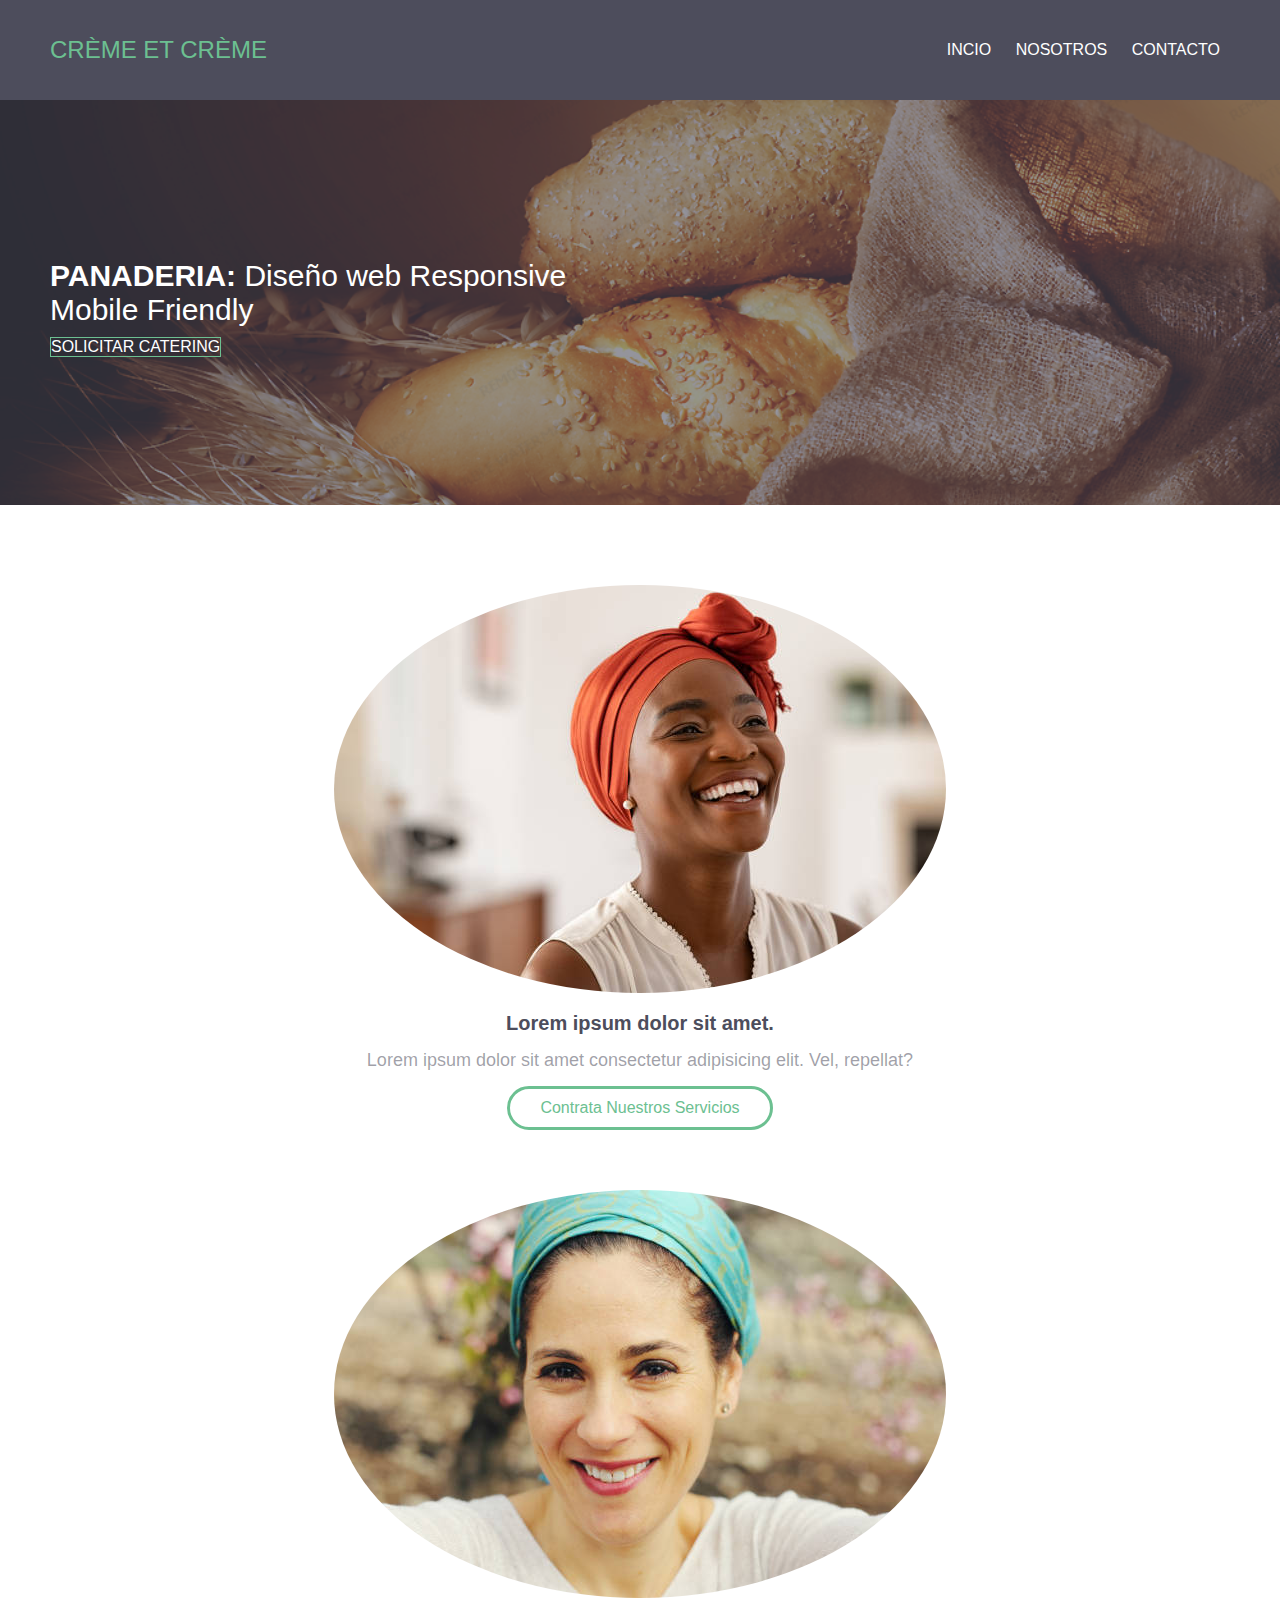
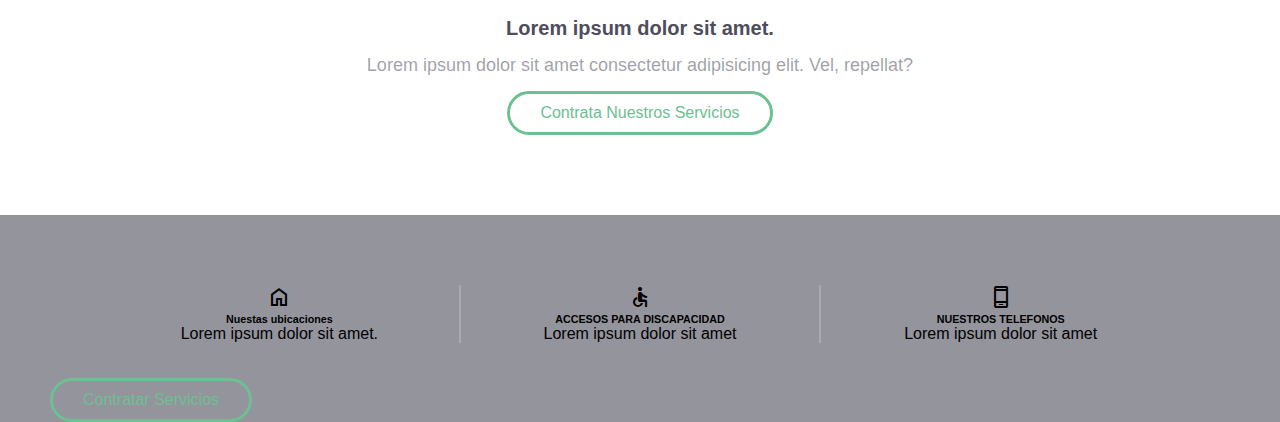
<file: index.html>
<!DOCTYPE html>
<html lang="es">
<head>
    <meta charset="UTF-8">
    <meta name="viewport" content="width=device-width, initial-scale=1.0">

    <link rel="stylesheet" href="https://fonts.googleapis.com/css2?family=Material+Symbols+Outlined:opsz,wght,FILL,GRAD@40,700,1,200" rel="stylesheet"/>
    <link rel="stylesheet" href="./style.css">
    <title>Crème et Crème</title>
</head>
<body>
    <header>
        <h2 class="logo">Crème et Crème</h2>
        <input type="checkbox" id="check">
        <label for="check" class="mostrar-menu">
            &#8801
        </label>
        <nav class="menu">
            <a href="./index.html">Incio</a>
            <a href="#">Nosotros</a>
            <a href="contacto.html">Contacto</a>
            <label for="check" class="esconder-menu">
                &#215
            </label>
        </nav>
    </header>
    <section id="banner">
        <div class="contenido-banner">
            <h3><span>PANADERIA: </span>Diseño web Responsive <br> Mobile Friendly</h3>
            <a href="contacto.html" class="boton-catering">SOLICITAR CATERING</a>
        </div>
    </section>
    <section id="comentarios">
        <div class="persona1">
            <img src="./imagenes/persona1.jpg" alt="">
            <h4>Lorem ipsum dolor sit amet.</h4>
            <p>Lorem ipsum dolor sit amet consectetur adipisicing elit. Vel, repellat?</p>
            <a href="#" class="boton-contratar">Contrata Nuestros Servicios</a>
        </div>
        <div class="persona2">
            <img src="./imagenes/persona2.jpg" alt="">
            <h4>Lorem ipsum dolor sit amet.</h4>
            <p>Lorem ipsum dolor sit amet consectetur adipisicing elit. Vel, repellat?</p>
            <a href="#" class="boton-contratar">Contrata Nuestros Servicios</a>
        </div>
    </section>

    <section id="nosotros">
        <div class="contenido-nosotros">
            <div>
                <span class="material-symbols-outlined">
                    home
                    </span>
                    <h6>Nuestas ubicaciones</h6>
                    Lorem ipsum dolor sit amet.
            </div>
            <div>
                <span class="material-symbols-outlined ">
                    accessible
                    </span>
                    <h6>ACCESOS PARA DISCAPACIDAD</h6>
                    Lorem ipsum dolor sit amet
            </div>
            <div id="icono-moviles">
                <span class="material-symbols-outlined">
                    phone_android
                    </span>
                    <h6>NUESTROS TELEFONOS</h6>
                    Lorem ipsum dolor sit amet
            </div>
        </div>
        <div class="boton-nosotros">
            <a href="#" class="boton-contratar">Contratar Servicios</a>
        </div>
    </section>
</body>
</html>
</file>
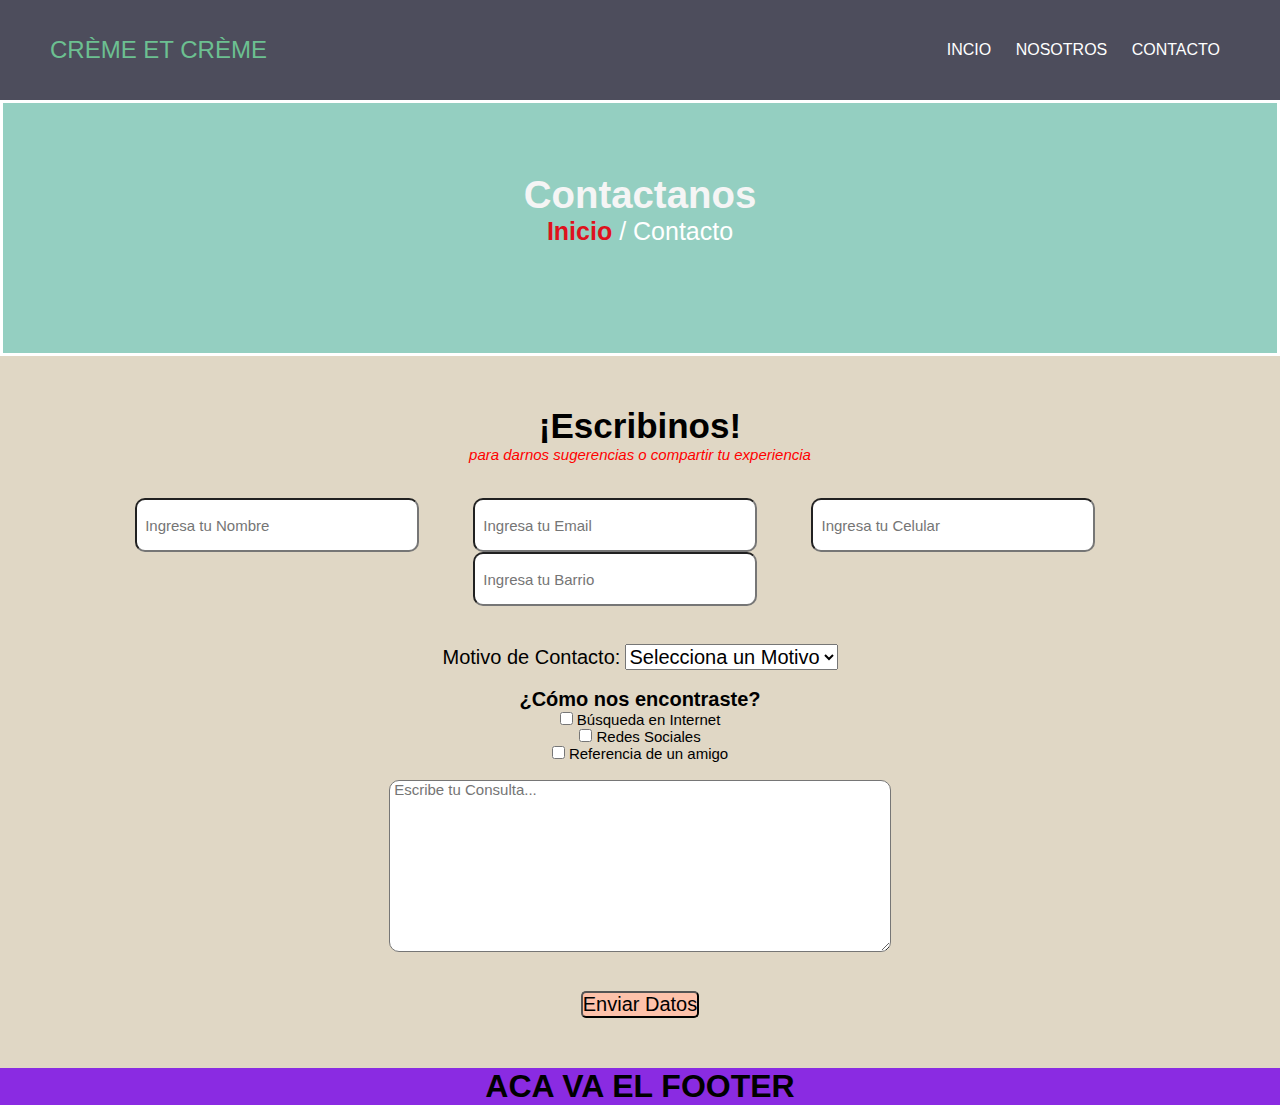
<file: contacto.html>
<!DOCTYPE html>
<html lang="en">

<head>
    <meta charset="UTF-8">
    <meta name="viewport" content="width=device-width, initial-scale=1.0">
    <link rel="icon" href="./img/favicon.ico">
    <title>Contacto</title>
    <script src="https://www.google.com/recaptcha/api.js" async defer></script>
    <link rel="stylesheet" href="./style.css">


</head>

<body>
    <!-- HEADER -->
    <header>
        <h2 class="logo">Crème et Crème</h2>
        <input type="checkbox" id="check">
        <label for="check" class="mostrar-menu">
            &#8801;
        </label>
        <nav class="menu">
            <a href="./index.html">Incio</a>
            <a href="#">Nosotros</a>
            <a href="./contacto.html">Contacto</a>
            <label for="check" class="esconder-menu">
                &#215;
            </label>
        </nav>

    </header>

    <main>
        <!-- BANNER -->
        <section class="banner-contacto">
            <!-- TITULO DEL BANNER -->
            <div>
                <h2>Contactanos</h2>
            </div>
            <!-- LINK DEL BANNER QUE LLEVA A INICIO -->
            <div class="links-contacto-banner">
                <b><a href="./index.html" style="color: #df121c;text-decoration: none;">Inicio</a></b>
                <span style="color: white;">/</span>
                <span style="color: white;">Contacto</span>
            </div>
        </section>
        <!-- FORMULARIO -->
        <section id="formulario-contacto">
            <!-- TITULO DEL FORMULARIO -->
            <h3>¡Escribinos!</h3>
            <div class="sugerencia">
                <p>para darnos sugerencias o compartir tu experiencia</p>
            </div>

            <!-- FORMULARIO EN SI -->
            <form action="bottiglieriahhmm@gmail.com" method="get" class="form" id="formulario">
                <!-- PRIMERA PARTE CON SUS CUATRO INPUTS -->
                <div class="form-primparte">
                    <span class="cuadrito-contacto">
                        <!-- NOMBRE -->
                        <input type="text" id="nombre" name="nombre" placeholder="  Ingresa tu Nombre">
                    </span>

                    <span class="cuadrito-contacto">
                        <!-- EMAIL -->
                        <input type="email" id="email" name="email" placeholder="  Ingresa tu Email">
                    </span>

                    <span class="cuadrito-contacto">
                        <!-- TELEFONO -->
                        <input type="text" id="telefono" name="telefono" placeholder="  Ingresa tu Celular">
                    </span>

                    <span class="cuadrito-contacto">
                        <!-- BARRIO -->
                        <input type="text" id="barrio" name="barrio" placeholder="  Ingresa tu Barrio">
                    </span>

                </div>
                <br>
                <!-- MOTIVO DE CONTACTO CON MENU DESPLEGABLE -->
                <div class="motivo-contacto">
                    <label for="motivo">Motivo de Contacto:</label>
                    <select id="motivo" name="motivo">
                        <option value="">Selecciona un Motivo</option>
                        <option value="consulta">Consulta</option>
                        <option value="comentario">Comentario</option>

                    </select>
                </div>
                <br>
                <!-- COMO NOS CONOCES USANDO CHECKBOS -->
                <div class="como-encontrar">
                    <label><b>¿Cómo nos encontraste?</b></label><br>
                    <input type="checkbox" class="busqueda" name="busqueda" value="busqueda"> Búsqueda en
                    Internet<br>
                    <input type="checkbox" class="busqueda" name="redes" value="redes"> Redes Sociales<br>
                    <input type="checkbox" class="busqueda" name="referencia" value="referencia"> Referencia de
                    un
                    amigo
                </div>
                <br>

                <!-- AREA DE TEXTO PARA DESARROLLAR LA CONSULTA -->
                <div class="text-area">
                    <textarea name="consulta" id="mensaje" cols="67" rows="10"
                        placeholder=" Escribe tu Consulta..."></textarea>
                </div>
                <br>
                <!-- RECAPTCHA DE GOOGLE -->
                <div class="captcha">
                    <div class="g-recaptcha" data-sitekey="6Lf6fr0pAAAAAJ-mFUBjFR3jaf-VFazX1c8lGeB-"
                        style="margin:auto; max-width:305px;"></div>
                </div>
                <br>
                <!-- BOTON ENVIAR -->
                <div>
                    <button class="boton-enviar" type="submit" onclick=" return validateForm()">Enviar
                        Datos</button>
                </div>

            </form>
        </section>

    </main>

    <footer>
        <h1 style="text-align: center;background-color: blueviolet;">ACA VA EL FOOTER</h1>
    </footer>

    <script src="./vali.js"></script>

</body>

</html>
</file>
<file: style.css>
/* RESET */
*{
    margin: 0;
    padding: 0;
    font-family: Verdana, Geneva, Tahoma, sans-serif;
}

/* header */
header{
    height: 100px;
    background: #4D4D5C;
    padding: 0 50px;
    color: #fff;
    display: flex;
    justify-content: space-between;
    align-items: center;
}
.logo{
    text-transform: uppercase;
    color: #6cc091;
    font-weight: 200;
}
.menu a{
    color: #fff;
    text-transform: uppercase;
    text-decoration: none;
    padding: 0 10px;
    transition: 0.4s;
}

.mostrar-menu,
.esconder-menu{
    font-size: 30px;
    cursor: pointer;
    display: none;
    transition: 0.4s;
}

.mostrar-menu{
    order: 1;
}

.menu a:hover,
.mostrar-menu:hover,
.esconder-menu:hover{
    color: #6cc091;
}

#check{
    display: none;
}

/*BANNER*/
#banner{
    padding: 0 50px;
    background-image: url(./imagenes/slider1.png);
    height: 45vh;
    background-size: cover;
    background-position: center;
}
#banner::before{
    content: '';
    background: rgba(77, 77, 92, 0.6);
    position: absolute;
    width: 100%;
    height: 45vh;
    left: 0;
}
.contenido-banner{
    position: relative;
    color: #fff;
    height: 100%;
    display: flex;
    flex-direction: column;
    justify-content: center;
}
.contenido-banner h3{
    font-size: 30px;
    font-weight: 400;
    padding: 10px 0px;
}
.contenido-banner h3 span{
    font-weight: 600;
}
.boton-catering{
    text-decoration: none;
    color: #fff;
    border: 1px solid #6cc091;
    padding: 20 40px;
    align-self: baseline;
    transition: all 0.4s;
}
.boton-catering:hover{
    background: #6cc09070;
}

/* Comentarios */
#comentarios{
    padding: 50px 50px;
    display: flex;
    justify-content: center;
    text-align: center;   
}
#comentarios img{
    border-radius: 70%;
}
#comentarios div{
    padding: 30px 30px;
}
#comentarios div h4{
    color: #4D4D5C;
    font-size: 20px;
    margin: 15px 0px;
}
#comentarios div p{
    color: #4d4d5c87;
    font-size: 18px;
}
.boton-contratar{
    display: inline-block;
    text-decoration: none;
    color: #6cc091;
    padding: 10px 30px;
    border: 3px solid #6cc091;
    border-radius: 30px;
    margin-top: 15px;
    transition: 0.4s;
}
.boton-contratar:hover{
    background: #6cc091;
    color: #fff;
}

/* ICONOS */
#nosotros{
    padding: 0px 50px;
    background: rgba(77,77,92,0.6);
}
.contenido-nosotros{
    padding: 50px 50px 0px 50px;
    display: flex;
    justify-content: space-between;
    text-align: center;
}
.contenido-nosotros div{
    flex: 1;
    margin: 20px 0px;
    border-right: 2px solid rgba(255,255,255,0.2);
}
#icono-moviles{
    border: none;
}
   /* COMENTARIIOS */
    #comentarios{
        flex-direction: column;
    }

    * {
      font-family: "MuseoModerno", sans-serif;
      font-optical-sizing: auto;
      font-weight: weight;
      font-style: normal;
    }
    
    /* DISENIO PARA EL HEADER MAS ABAJO ESTA LA ANIMACION DEL MENU HAMBURGUESA */
    header {
      height: 100px;
      background: #4d4d5c;
      padding: 0 50px;
      color: #fff;
      display: flex;
      justify-content: space-between;
      align-items: center;
    }
    .logo {
      text-transform: uppercase;
      color: #6cc091;
      font-weight: 200;
    }
    .menu a {
      color: #fff;
      text-transform: uppercase;
      text-decoration: none;
      padding: 0 10px;
      transition: 0.4s;
    }
    
    /* ANIMACION DEL MENU HAMBURGUESA */
    .mostrar-menu,
    .esconder-menu {
      font-size: 30px;
      cursor: pointer;
      display: none;
      transition: 0.4s;
    }
    
    .mostrar-menu {
      order: 1;
    }
    
    .menu a:hover,
    .mostrar-menu:hover,
    .esconder-menu:hover {
      color: #6cc091;
    }
    
    #check {
      display: none;
    }
    
    /* ESTILOS GENERALES DEL BANNER */
    .banner-contacto {
      /* background-image: url(./img/fondobanner1.jpg);
      background-size: contain; */
      background-color: #94cfc1;
      height: 250px;
      /* box-shadow: inset 0 0 0 2000px rgba(14, 11, 13, 0.518); */
      text-align: center;
      margin: 0%;
      border: solid white;
      padding: 0%;
    }
    
    /* "CONTACTNOS" QUE ESTA EN EL BANNER */
    .banner-contacto h2 {
      font-size: 3vw;
      color: whitesmoke;
      border: solid hidden;
      margin-top: 70px;
      padding: 0%;
    }
    
    /* LINKCS PARA IR AL INICIO EN EL BANNER */
    .links-contacto-banner {
      text-decoration: none;
      border: solid hidden;
      margin: 0px 0px 0px 0px;
      padding: 0%;
      font-size: 25px;
    }
    
    /* AJUSTES DEL FORMULARIO GENERAL */
    #formulario-contacto {
      padding: 50px 50px;
      margin: 0px;
      background-color: #e0d7c5;
    }
    
    /* "ESCRIBINOS" AJUSTES DEL TITULO */
    #formulario-contacto h3 {
      text-align: center;
      justify-content: center;
      font-size: 35px;
      margin-bottom: 0px;
    }
    
    #formulario-contacto p {
      font-style: oblique;
      color: red;
      margin-top: 0px;
      margin-bottom: 35px;
      font-size: 15px;
    }
    
    /* DIVS EN GENERAL */
    #formulario-contacto div {
      text-align: center;
      font-size: 15px;
    }
    
    /* UNICAMENTE LOS INPUTS 4 */
    #formulario-contacto div span input {
      margin: 0px 50px 0px 0px;
      height: 50px;
      border-radius: 10px;
      padding: 0;
      width: 280px;
      font-size: 15px;
    }
    
    /* SELEC SOLO EL LABEL */
    .motivo-contacto {
      margin: 20px 0px 0px 0px;
      padding: 0;
    }
    
    /* SELECT EN SI OSEA LO DESPLEGABLE */
    .motivo-contacto select,
    label {
      font-size: 20px;
    }
    
    #formulario-contacto textarea {
      font-size: 15px;
      border-radius: 10px;
      width: 500px;
    }
    
    .boton-enviar {
      background-color: #fdc2ab;
      font-size: 20px;
      border-radius: 5px;
    }
    
    @media (max-width: 768px) {
      /*HEADER*/
      .mostrar-menu,
      .esconder-menu {
        display: block;
      }
      .menu {
        position: fixed;
        width: 100%;
        height: 100vh;
        background: #4d4d5c;
        right: -100%;
        top: 0;
        text-align: center;
        padding: 100px 0px;
        z-index: 100;
        transition: 0.8s;
      }
      .menu a {
        display: block;
        padding: 20px;
      }
      .esconder-menu {
        position: absolute;
        top: 40px;
        right: 40px;
      }
      #check:checked ~ .menu {
        right: 0;
      }
    }

    /* Respoinsive agus*/
@media(max-width: 768px){
  /*HEADER*/
  .mostrar-menu,
  .esconder-menu{
      display: block;
  }
  .menu{
      position: fixed;
      width: 100%;
      height: 100vh;
      background: #4D4D5C;
      right: -100%;
      top: 0;
      text-align: center;
      padding: 100px 0px;
      z-index: 100;
      transition: 0.8s;
  }
  .menu a{
      display: block;
      padding: 20px;
  }
  .esconder-menu{
      position: absolute;
      top: 40px;
      right: 40px;
  }
  #check:checked ~ .menu{
      right: 0;
    }
  
  #mensaje{
      resize: none;
      width: auto;
      height: auto;
  }
}
</file>
